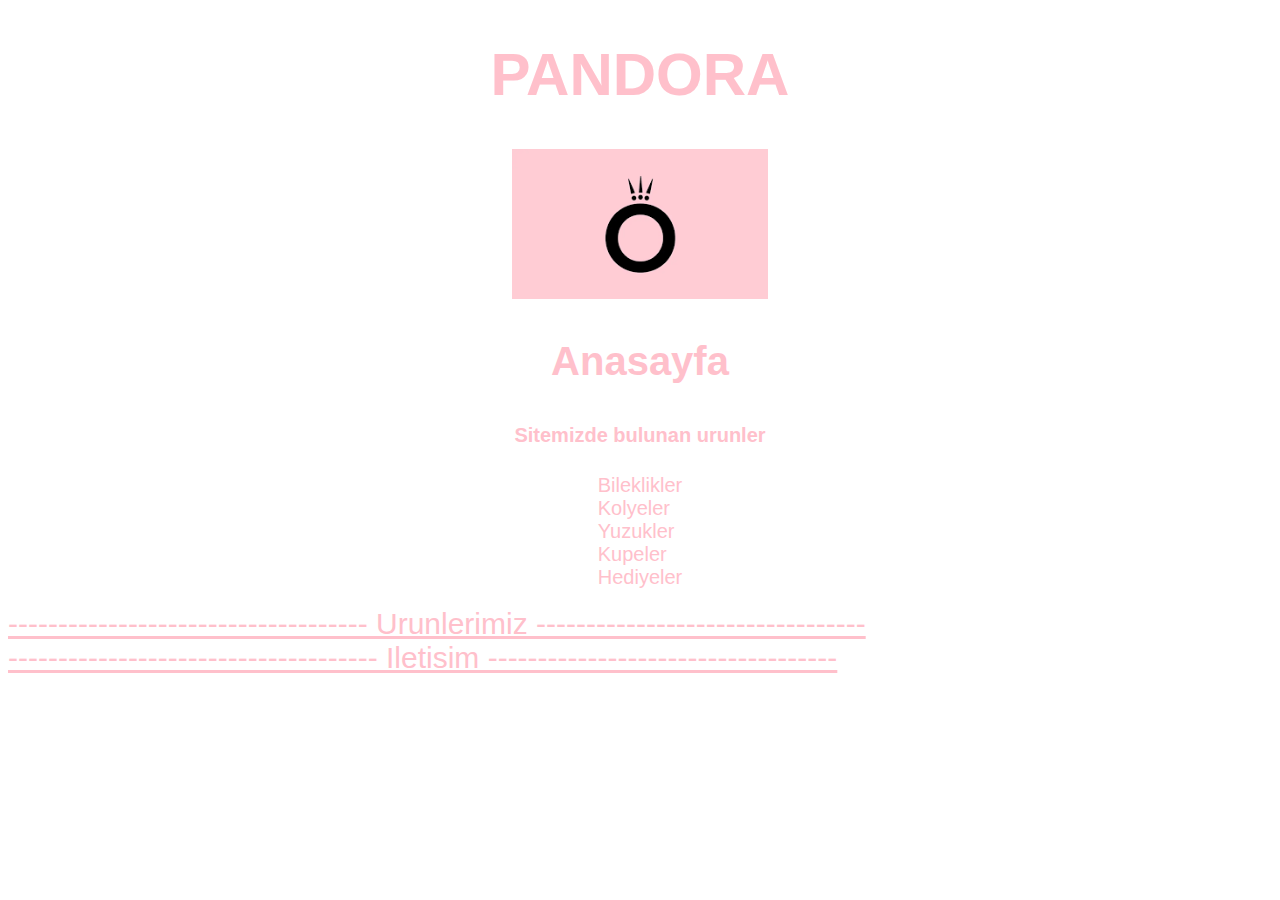
<file: CSS/CSS-odev1/anasayfa.html>
<!DOCTYPE html>
<html lang="en">

<head>
    <meta charset="UTF-8">
    <meta http-equiv="X-UA-Compatible" content="IE=edge">
    <meta name="viewport" content="width=device-width, initial-scale=1.0">
    <title>PANDORA</title>
    <link rel="stylesheet" href="odev1.css">
</head>

<body>
    <h1>PANDORA</h1>

    <img class="displayed"; height="150"
        src="[data-uri]"
        alt="">

    <h3>Anasayfa </h3>
    <h4>Sitemizde bulunan urunler</h4>

    <div id="wrapper">
        <ul id="menu">
            <li>Bileklikler</li>
            <br>
            <li>Kolyeler</li>
            <br>
            <li>Yuzukler</li>
            <br>
            <li>Kupeler</li>
            <br>
            <li>Hediyeler</li>
            <br>
        </ul>
    </div>


    <br>
    <a href="urunlerimiz.html" target=_blank>
        ------------------------------------ Urunlerimiz ---------------------------------</a><br>
    <a href="iletisim.html" target=_blank>
        -------------------------------------  Iletisim -----------------------------------</a>
    <br>
</body>

</html>
</file>
<file: CSS/CSS-odev1/odev1.css>
h1{
    font-size: 60px;
    text-align: center;
    color:pink;
    font-family: 'Lucida Sans', 'Lucida Sans Regular', 'Lucida Grande', 'Lucida Sans Unicode', Geneva, Verdana, sans-serif;
}

h3,h4{
    font-size: 40px;
    text-align: center;
    color:pink;
    font-family: 'Lucida Sans', 'Lucida Sans Regular', 'Lucida Grande', 'Lucida Sans Unicode', Geneva, Verdana, sans-serif;
}
h4{
    font-size: 20px;
    text-align: center;
    color:pink;
    font-family: 'Lucida Sans', 'Lucida Sans Regular', 'Lucida Grande', 'Lucida Sans Unicode', Geneva, Verdana, sans-serif;
}

a{
    font-size: 30px;
    text-align: center;
    color:pink;
    font-family: 'Lucida Sans', 'Lucida Sans Regular', 'Lucida Grande', 'Lucida Sans Unicode', Geneva, Verdana, sans-serif;
}
IMG.displayed {
    display: block;
    margin-left: auto;
    margin-right: auto;
    height: 10;
}

img.anasayfa2{
    display: block;
    margin-left: auto;
    margin-right: auto;
    height: 10;
}

#wrapper {
    /* masque les débordements et englobe le menu */
    overflow: hidden;   
    color:pink;
    font-family: 'Lucida Sans', 'Lucida Sans Regular', 'Lucida Grande', 'Lucida Sans Unicode', Geneva, Verdana, sans-serif;
    font-size: 20px;
  }
  #menu,#menu li {
    /* on supprime les éventuels styles par défaut */
    margin: 0;
    padding: 0;
    list-style: none;
    color:pink;
    font-family: 'Lucida Sans', 'Lucida Sans Regular', 'Lucida Grande', 'Lucida Sans Unicode', Geneva, Verdana, sans-serif;
    
    /* float permet à l'élément de prendre la largeur de son contenu */
    float: left;
    position: relative;
    color:pink;
    font-family: 'Lucida Sans', 'Lucida Sans Regular', 'Lucida Grande', 'Lucida Sans Unicode', Geneva, Verdana, sans-serif;
  }
  #menu {
    /* on décale le menu vers la droite de la moitié de la largeur disponible */
    left: 50%;
    color:pink;
    font-family: 'Lucida Sans', 'Lucida Sans Regular', 'Lucida Grande', 'Lucida Sans Unicode', Geneva, Verdana, sans-serif;
  }
  #menu li {
    /* on décale chaque item vers la gauche de la moitié de la largeur du menu */
    right: 50%;
    color:pink;
    font-family: 'Lucida Sans', 'Lucida Sans Regular', 'Lucida Grande', 'Lucida Sans Unicode', Geneva, Verdana, sans-serif;
  }

  p{
    font-size: 22px;
    font-family: 'Lucida Sans', 'Lucida Sans Regular', 'Lucida Grande', 'Lucida Sans Unicode', Geneva, Verdana, sans-serif;
    color:palevioletred;
  }

  img.iletisim{
    display: block;
    margin-left: auto;
    margin-right: auto;
    height: 200;
  }

  a.iletisim{
    font-size: 22px;
    font-family: 'Lucida Sans', 'Lucida Sans Regular', 'Lucida Grande', 'Lucida Sans Unicode', Geneva, Verdana, sans-serif;
    color:palevioletred;
  }
</file>
